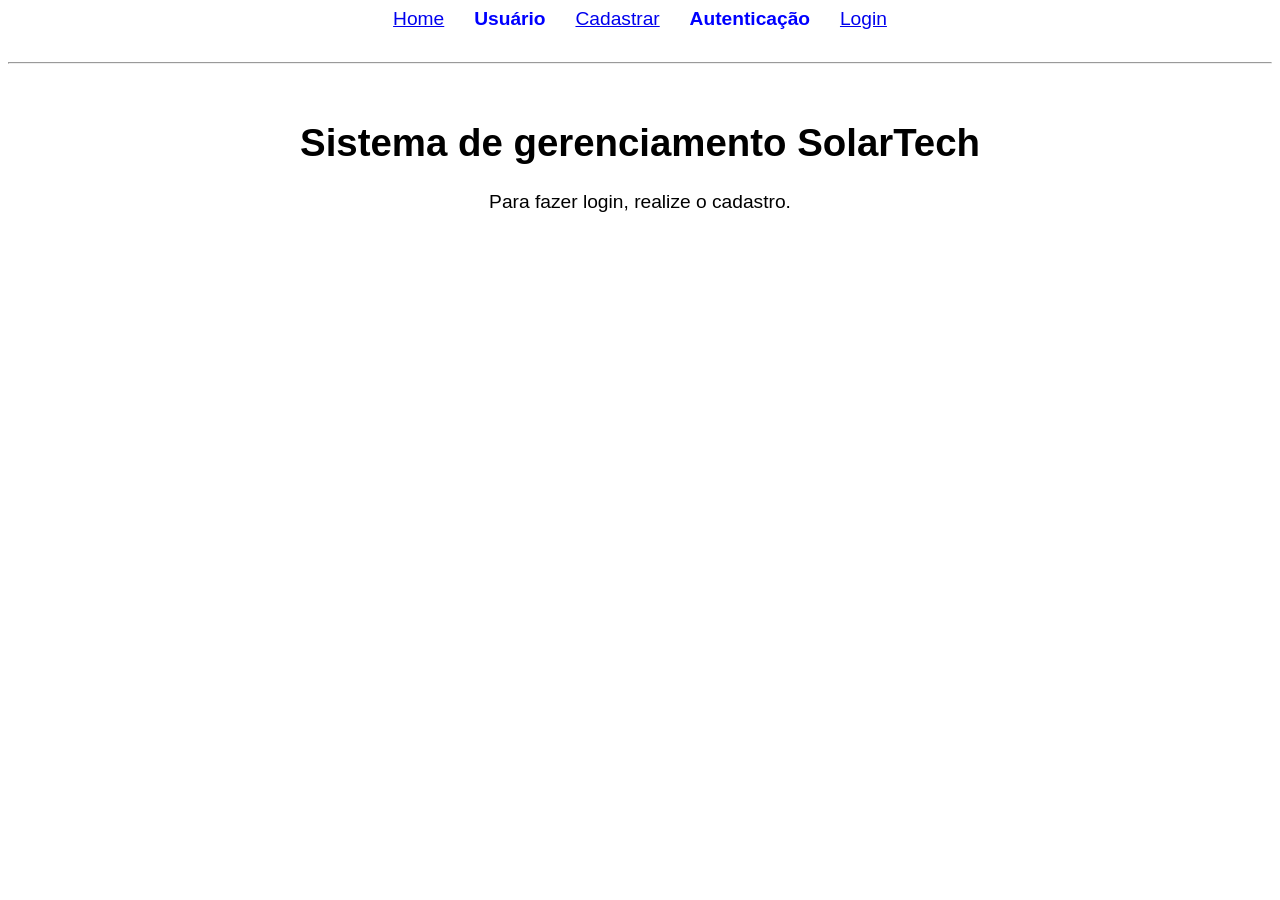
<file: frontend/index.html>
<!DOCTYPE html>
<html lang="pt-BR">
<head>
    <meta charset="UTF-8">
    <meta name="viewport" content="width=device-width, initial-scale=1.0">
    <link rel="stylesheet" href="./css/style.css">
    <script src="./js/index.js"defer></script>
    <title>SolarTech</title>
</head>
<body>
    <header>
        <nav>
            <a href="./index.html">Home</a> &emsp;
            <span class="titulo_menu">Usuário</span> &emsp;
            <a href="./html/usuario_cadastrar.html">Cadastrar</a> &emsp;
            <span class="titulo_menu">Autenticação</span> &emsp;

            <span id="login_usuario">
                <a href="./html/login.html">Login</a>
            </span>
            <br><br><hr><br>

            <span id="login_cliente"></span>

            <span id="login_equipamento"></span>

            <span id="login_inspecao"></span>
        </nav>
    </header>
    <main>
        <h1>Sistema de gerenciamento SolarTech</h1>
        <p>Para fazer login, realize o cadastro.</p>
    </main>
</body>
</html>
</file>
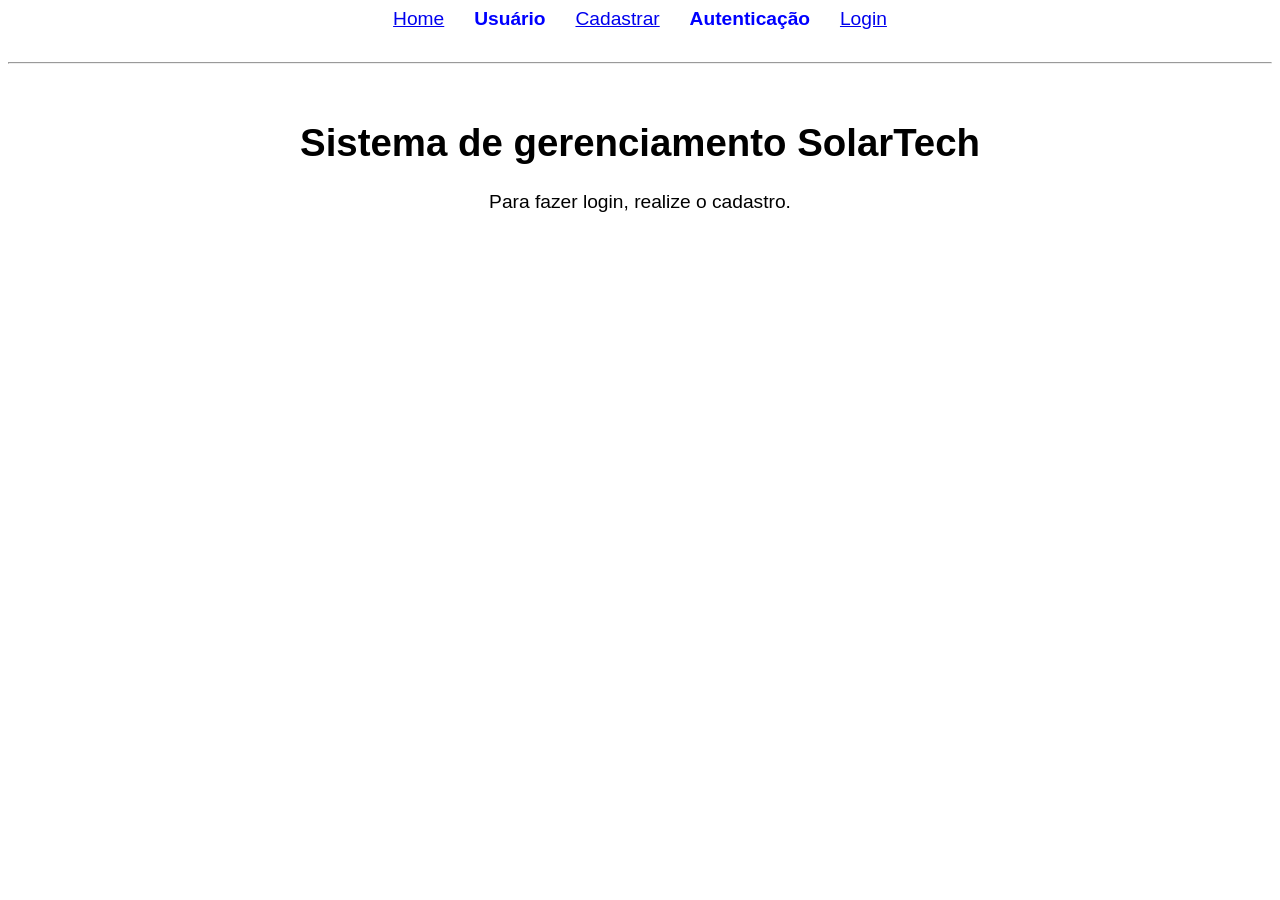
<file: frontend/html/cliente_apagar.html>
<!DOCTYPE html>
<html lang="pt-BR">
<head>
    <meta charset="UTF-8">
    <meta name="viewport" content="width=device-width, initial-scale=1.0">
    <link rel="stylesheet" href="../css/style.css">
    <script src="../js/cliente_apagar.js"defer></script>
    <title>SolarTech</title>
</head>
<body>
    <header>
        <nav>
            <a href="../index.html">Home</a> &emsp;
        </nav>
    </header>
    <main>
        <h1>Sistema de apagar o cliente</h1>

        <form>
            <label for="codCliente">Cód. Cliente: </label>
            <input type="text" id="codCliente"><br><br>

            <button id="btn_apagar">Apagar</button>
        </form>
        <div id="resposta"></div>
    </main>
</body>
</html>
</file>
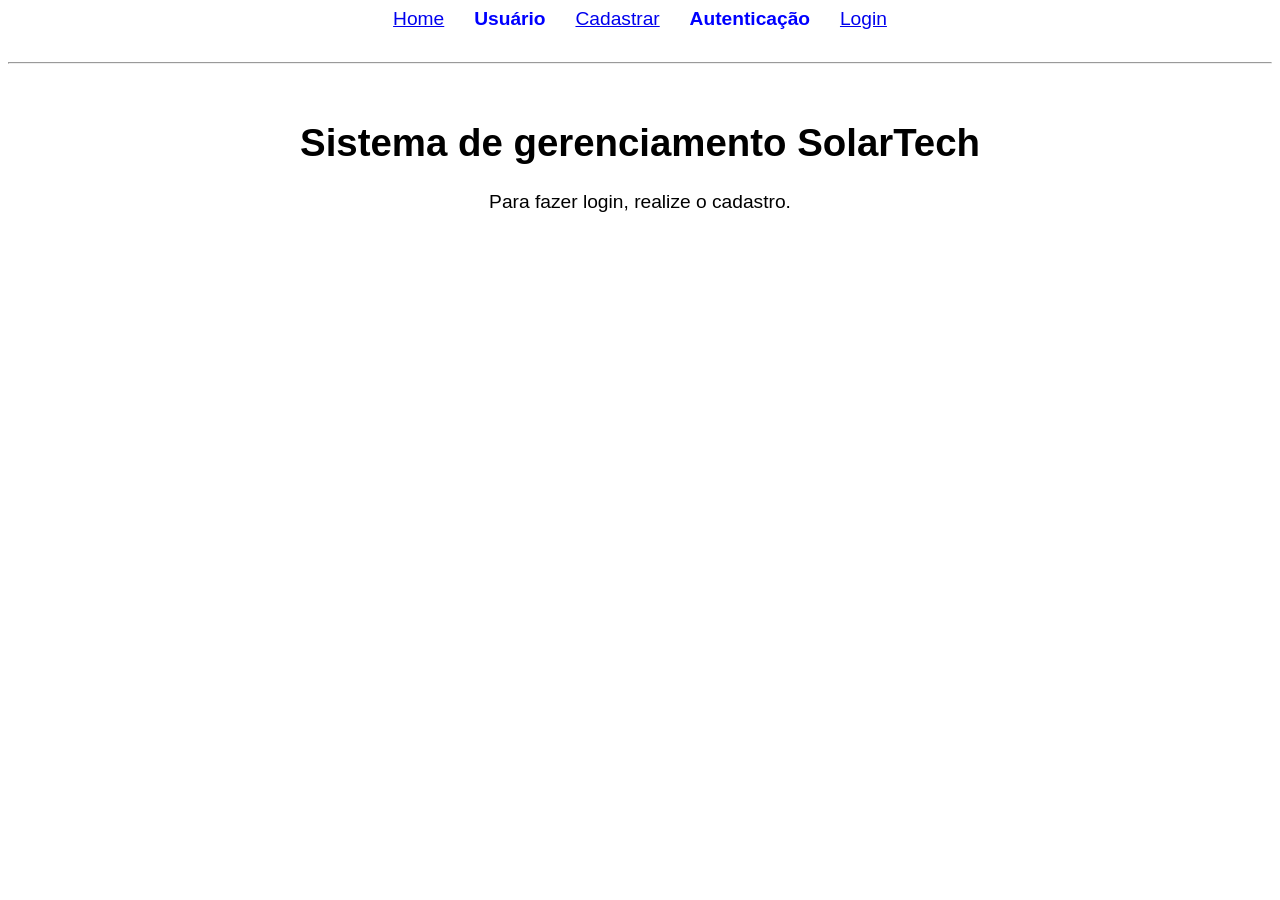
<file: frontend/html/cliente_atualizar.html>
<!DOCTYPE html>
<html lang="pt-BR">
<head>
    <meta charset="UTF-8">
    <meta name="viewport" content="width=device-width, initial-scale=1.0">
    <link rel="stylesheet" href="../css/style.css">
    <script src="../js/cliente_atualizar.js"defer></script>
    <title>SolarTech</title>
</head>
<body>
    <header>
        <nav>
            <a href="../index.html">Home</a> &emsp;
        </nav>
    </header>
    <main>
        <h1>Sistema de atualização do cliente</h1>

        <form>
            <label for="codCliente">Cód. Cliente: </label>
            <input type="text" id="codCliente"><br>

            <label for="nome">Nome: </label>
            <input type="text" id="nome"><br>

            <label for="cpf">CPF: </label>
            <input type="text" id="cpf"><br><br>

            <button id="btn_atualizar">Atualizar</button>
        </form>
        <div id="resposta"></div>
    </main>
</body>
</html>
</file>
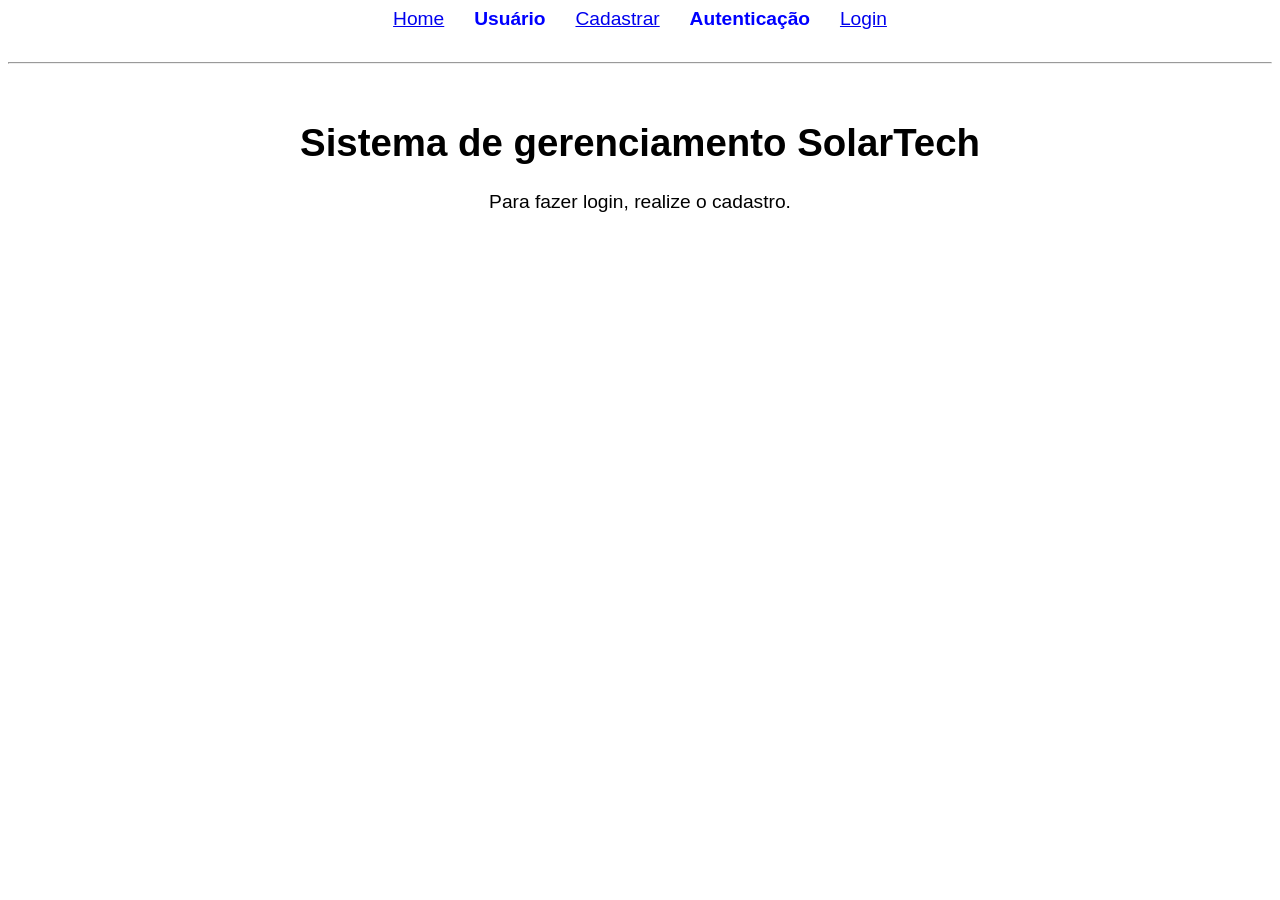
<file: frontend/html/cliente_cadastrar.html>
<!DOCTYPE html>
<html lang="pt-BR">
<head>
    <meta charset="UTF-8">
    <meta name="viewport" content="width=device-width, initial-scale=1.0">
    <link rel="stylesheet" href="../css/style.css">
    <script src="../js/cliente_cadastrar.js"defer></script>
    <title>SolarTech</title>
</head>
<body>
    <header>
        <nav>
            <a href="../index.html">Home</a> &emsp;
        </nav>
    </header>
    <main>
        <h1>Sistema de cadastro do cliente</h1>

        <form>
            <label for="nome">Nome: </label>
            <input type="text" id="nome"><br>

            <label for="cpf">CPF: </label>
            <input type="text" id="cpf"><br><br>

            <button id="btn_cadastrar">Cadastrar</button>
        </form>
        <div id="resposta"></div>
    </main>
</body>
</html>
</file>
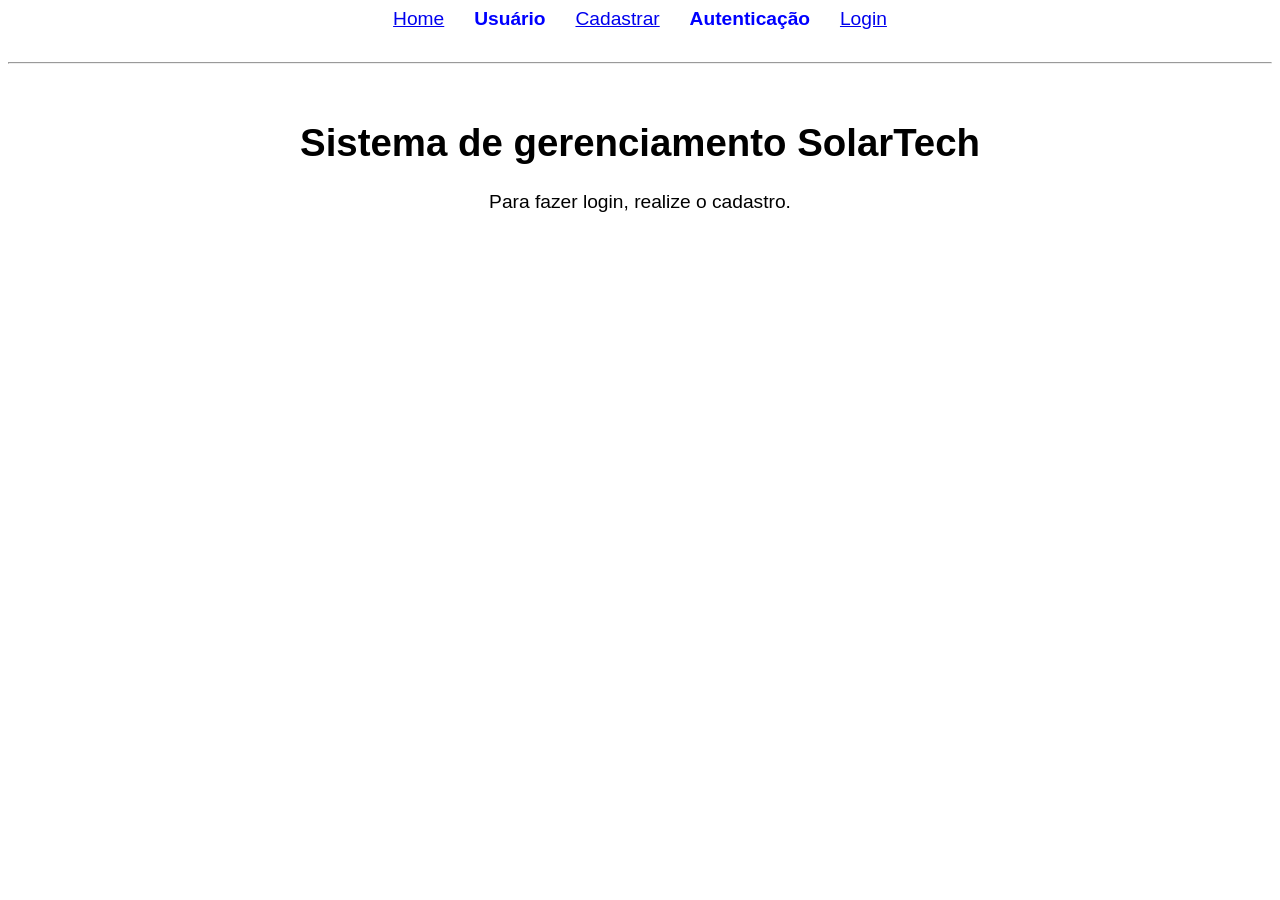
<file: frontend/html/cliente_consultar.html>
<!DOCTYPE html>
<html lang="pt-BR">
<head>
    <meta charset="UTF-8">
    <meta name="viewport" content="width=device-width, initial-scale=1.0">
    <link rel="stylesheet" href="../css/style.css">
    <script src="../js/cliente_consultar.js"defer></script>
    <title>SolarTech</title>
</head>
<body>
    <header>
        <nav>
            <a href="../index.html">Home</a> &emsp;
        </nav>
    </header>
    <main>
        <h1>Sistema de consultar clientes</h1>

        <form>
            <button id="btn_consultar">Consultar</button>
        </form>
        <div id="resposta"></div>
    </main>
</body>
</html>
</file>
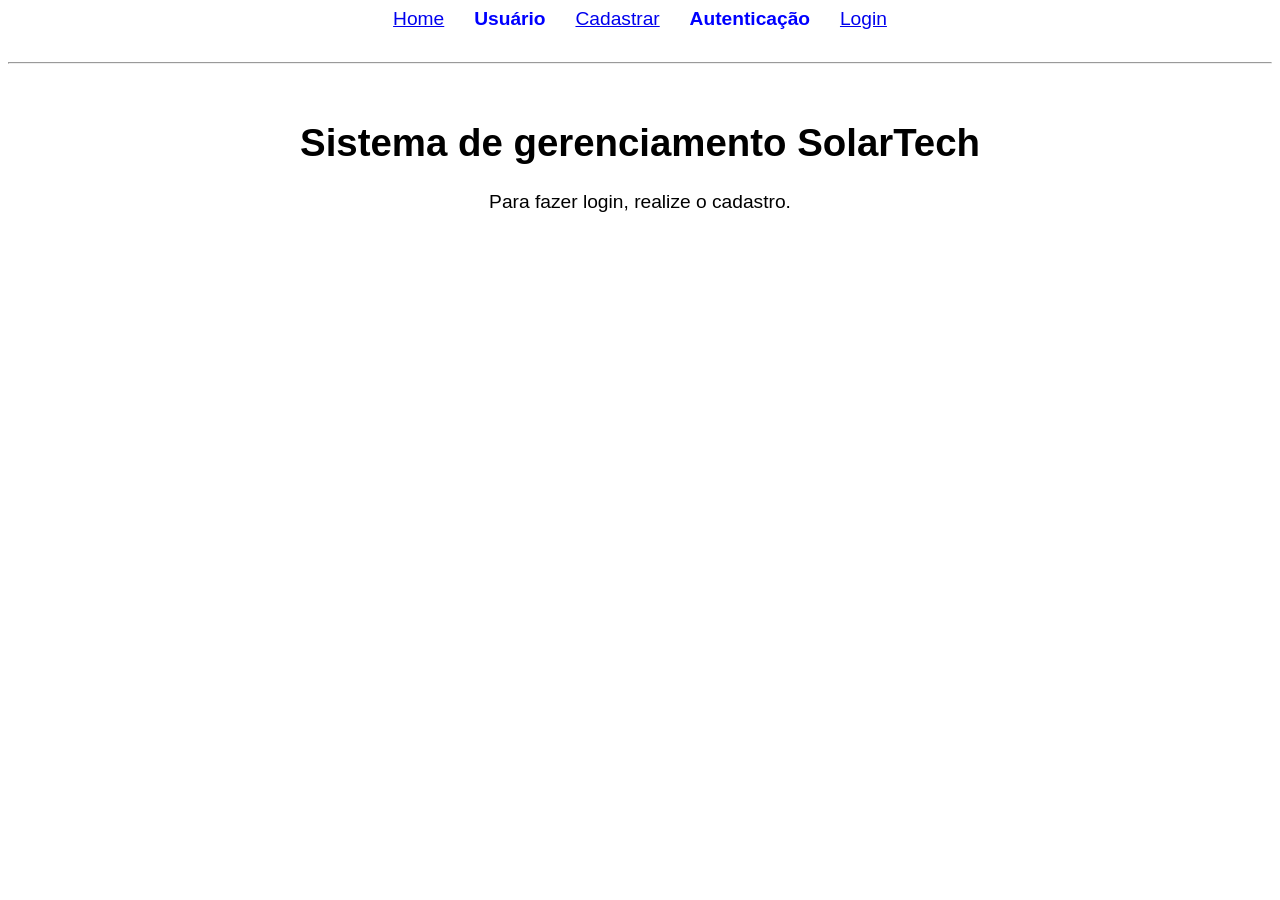
<file: frontend/html/cliente_listar.html>
<!DOCTYPE html>
<html lang="pt-BR">
<head>
    <meta charset="UTF-8">
    <meta name="viewport" content="width=device-width, initial-scale=1.0">
    <link rel="stylesheet" href="../css/style.css">
    <script src="../js/cliente_listar.js"defer></script>
    <title>SolarTech</title>
</head>
<body>
    <header>
        <nav>
            <a href="../index.html">Home</a> &emsp;
        </nav>
    </header>
    <main>
        <h1>Sistema de listagem de clientes</h1>

        <form>
            <button id="btn_listar">Listar</button>
        </form>
        <div id="resposta"></div>
    </main>
</body>
</html>
</file>
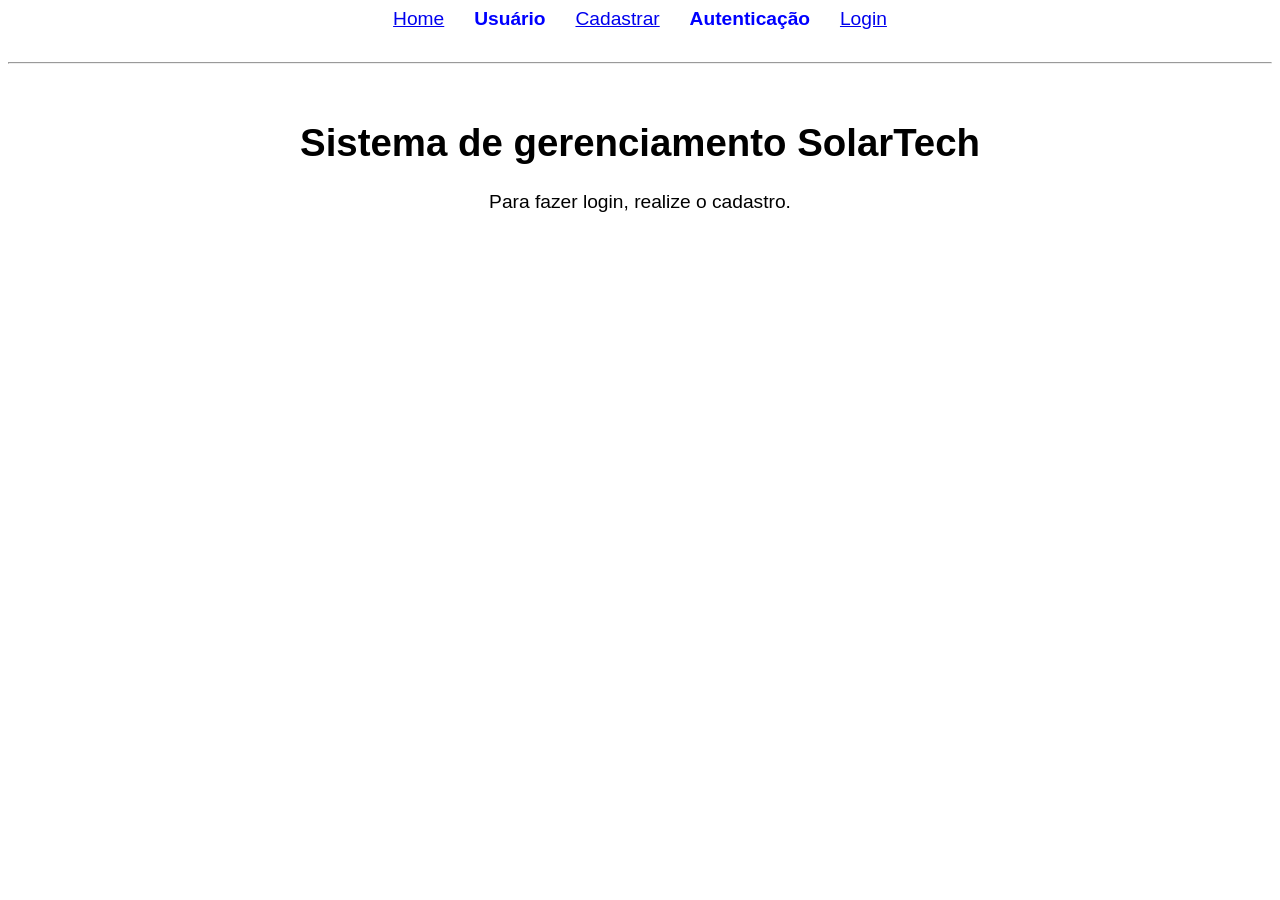
<file: frontend/html/equipamento_atualizar.html>
<!DOCTYPE html>
<html lang="pt-BR">
<head>
    <meta charset="UTF-8">
    <meta name="viewport" content="width=device-width, initial-scale=1.0">
    <link rel="stylesheet" href="../css/style.css">
    <script src="../js/equipamento_atualizar.js"defer></script>
    <title>SolarTech</title>
</head>
<body>
    <header>
        <nav>
            <a href="../index.html">Home</a> &emsp;
        </nav>
    </header>
    <main>
        <h1>Sistema de atualização do equipamento</h1>

        <form>
            <label for="codEquipamento">Cód. Equipamento: </label>
            <input type="number" id="codEquipamento"><br>

            <label for="idCliente">Cód. Cliente: </label>
            <input type="number" id="idCliente"><br>

            <label for="modelo">Modelo: </label>
            <input type="text" id="modelo"><br>

            <label for="fabricante">Fabricante: </label>
            <input type="text" id="fabricante"><br>

            <label for="numSerie">Núm. de Série: </label>
            <input type="text" id="numSerie"><br>
            <br>

            <button id="btn_atualizar">Atualizar</button>
        </form>
        <div id="resposta"></div>
    </main>
</body>
</html>
</file>
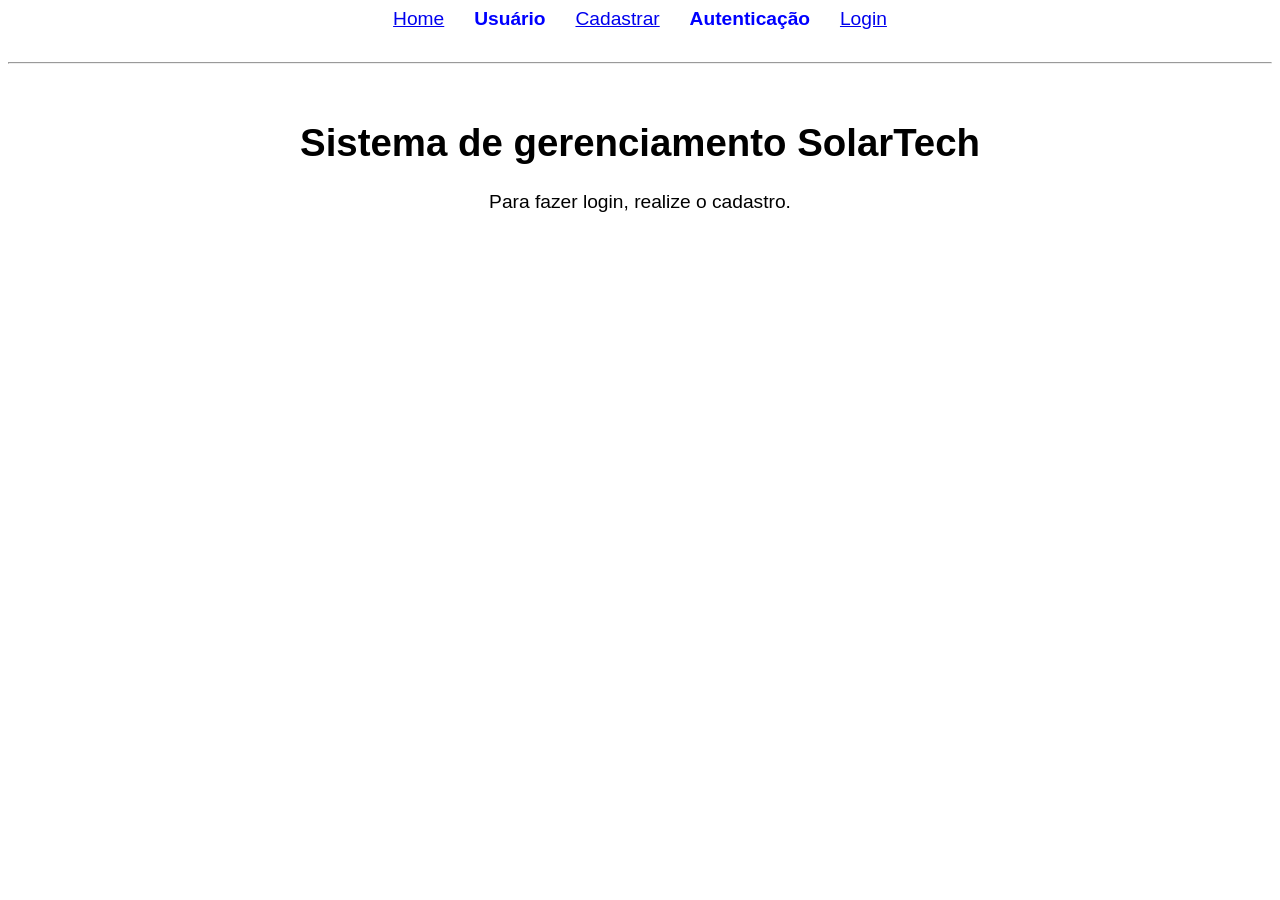
<file: frontend/html/equipamento_cadastrar.html>
<!DOCTYPE html>
<html lang="pt-BR">
<head>
    <meta charset="UTF-8">
    <meta name="viewport" content="width=device-width, initial-scale=1.0">
    <link rel="stylesheet" href="../css/style.css">
    <script src="../js/equipamento_cadastrar.js"defer></script>
    <title>SolarTech</title>
</head>
<body>
    <header>
        <nav>
            <a href="../index.html">Home</a> &emsp;
        </nav>
    </header>
    <main>
        <h1>Sistema de cadastro do equipamento</h1>

        <form>
            <label for="idCliente">Cód. Cliente: </label>
            <input type="number" id="idCliente"><br>

            <label for="modelo">Modelo: </label>
            <input type="text" id="modelo"><br>

            <label for="fabricante">Fabricante: </label>
            <input type="text" id="fabricante"><br>

            <label for="numSerie">Núm. de Série: </label>
            <input type="text" id="numSerie"><br>
            <br>

            <button id="btn_cadastrar">Cadastrar</button>
        </form>
        <div id="resposta"></div>
    </main>
</body>
</html>
</file>
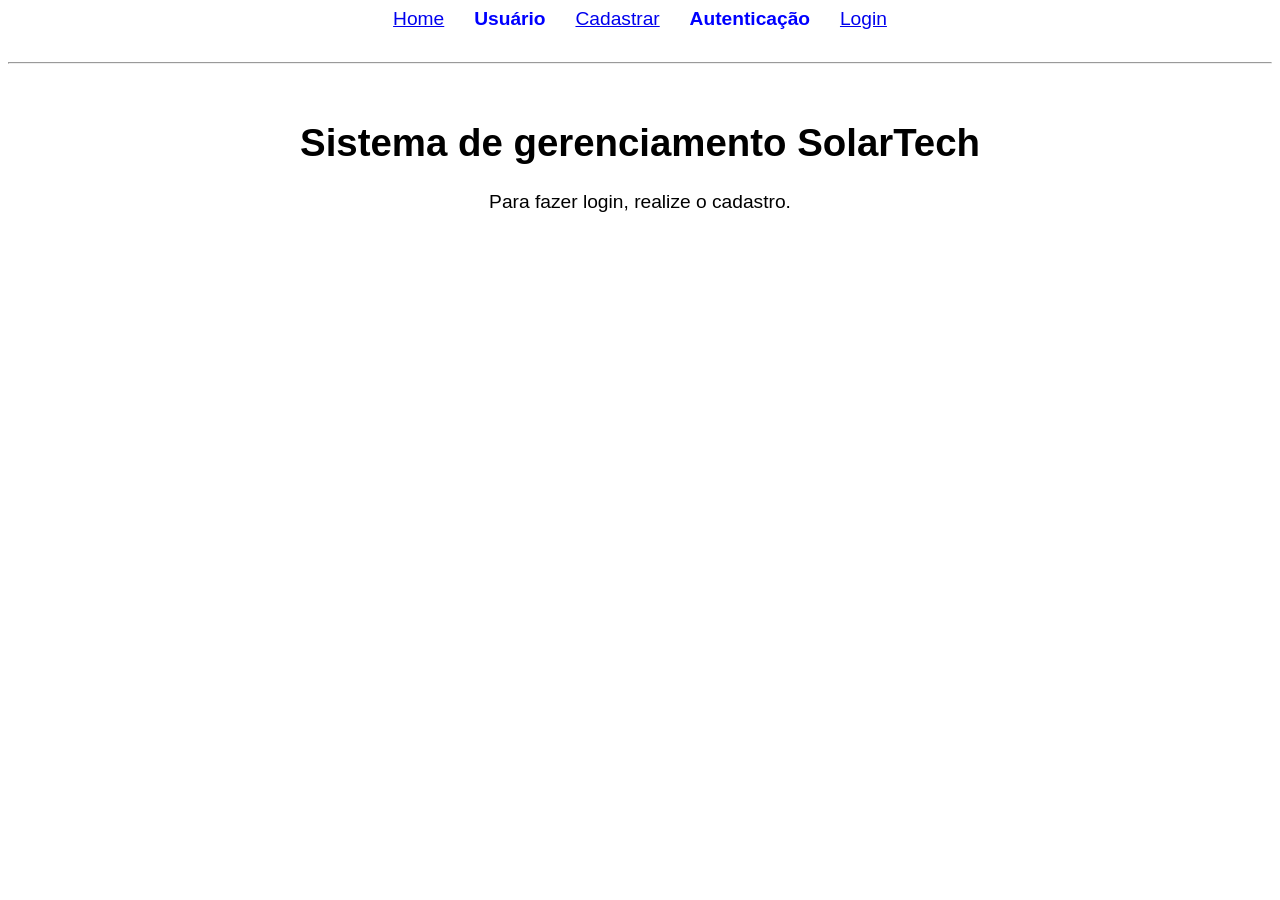
<file: frontend/html/inspecao_cadastrar.html>
<!DOCTYPE html>
<html lang="pt-BR">
<head>
    <meta charset="UTF-8">
    <meta name="viewport" content="width=device-width, initial-scale=1.0">
    <link rel="stylesheet" href="../css/style.css">
    <script src="../js/inspecao_cadastrar.js"defer></script>
    <title>SolarTech</title>
</head>
<body>
    <header>
        <nav>
            <a href="../index.html">Home</a> &emsp;
        </nav>
    </header>
    <main>
        <h1>Sistema de cadastro de inspeção</h1>

        <form>
            <label for="idEquipamento">Cód. Equipamento: </label>
            <input type="number" id="idEquipamento"><br>

            <label for="status">status: </label>
            <select id="status">
                <option value="PENDENTE">PENDENTE</option>
                <option value="REALIZADA">REALIZADA</option>
            </select><br>

            <label for="data">Data: </label>
            <input type="date" id="data"><br>
            <br>

            <button id="btn_cadastrar">Cadastrar</button>
        </form>
        <div id="resposta"></div>
    </main>
</body>
</html>
</file>
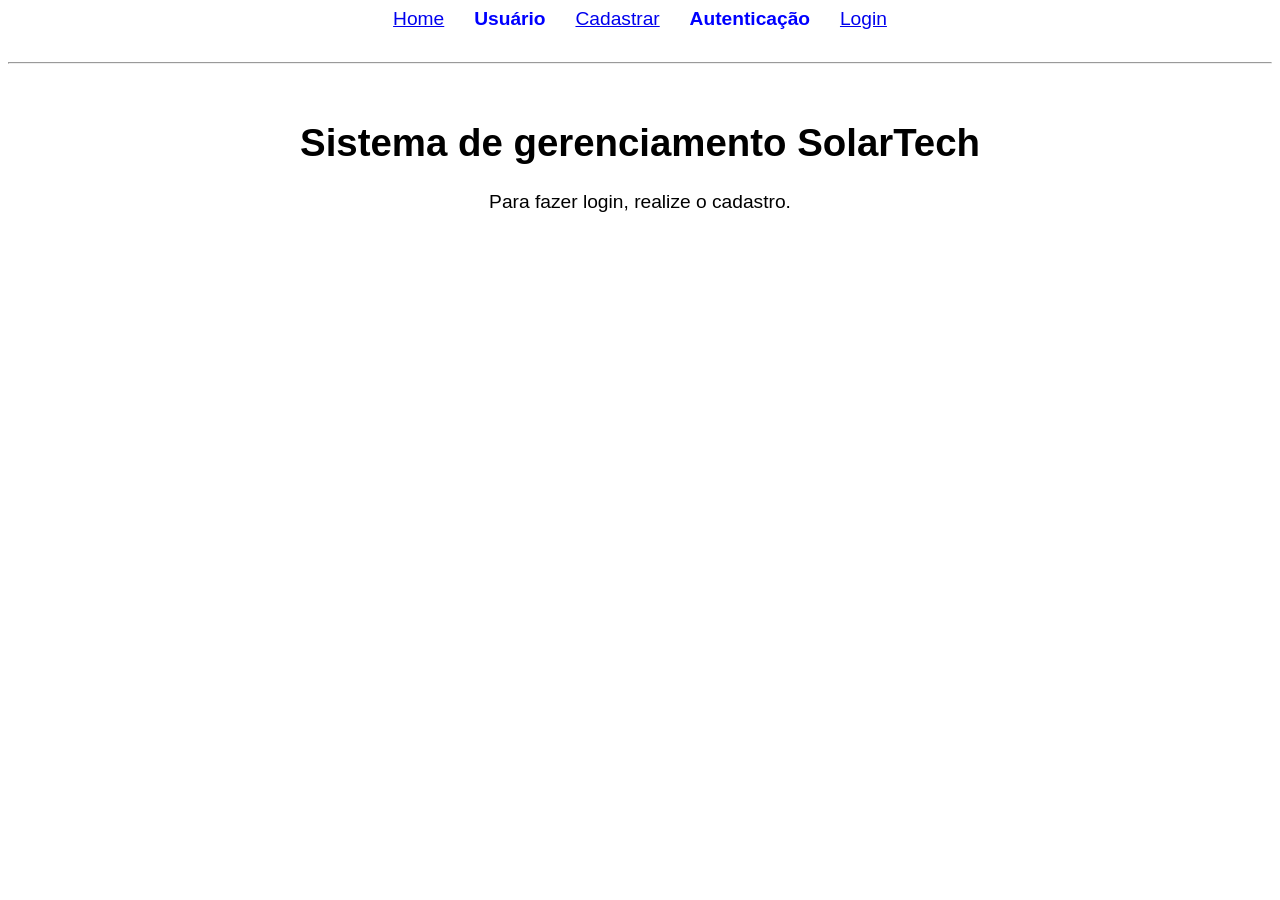
<file: frontend/html/inspecao_listar.html>
<!DOCTYPE html>
<html lang="pt-BR">
<head>
    <meta charset="UTF-8">
    <meta name="viewport" content="width=device-width, initial-scale=1.0">
    <link rel="stylesheet" href="../css/style.css">
    <script src="../js/inspecao_listar.js"defer></script>
    <title>SolarTech</title>
</head>
<body>
    <header>
        <nav>
            <a href="../index.html">Home</a> &emsp;
        </nav>
    </header>
    <main>
        <h1>Sistema de listagem de inspeções</h1>

        <form>
            <button id="btn_listar">Listar</button>
        </form>
        <div id="resposta"></div>
    </main>
</body>
</html>
</file>
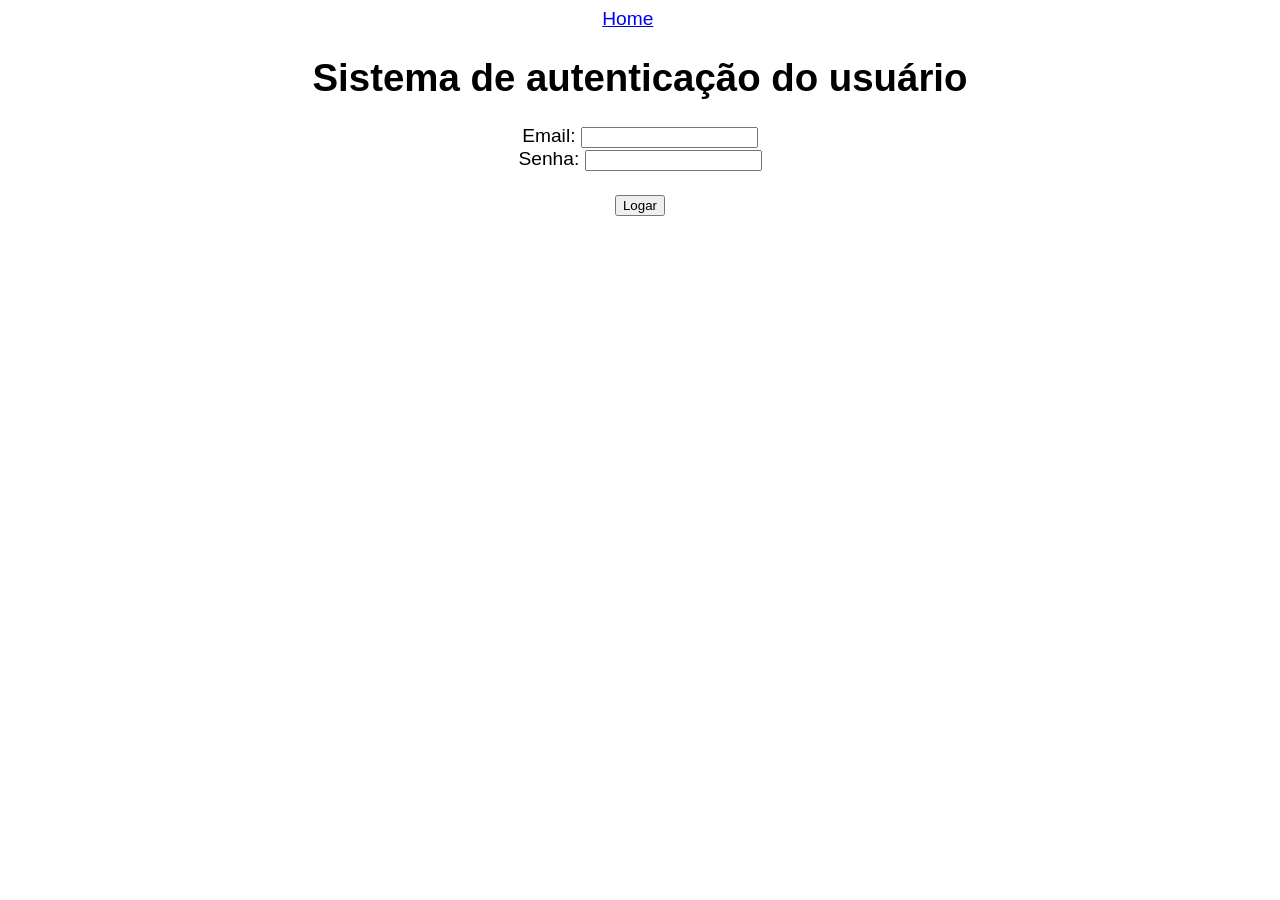
<file: frontend/html/login.html>
<!DOCTYPE html>
<html lang="pt-BR">
<head>
    <meta charset="UTF-8">
    <meta name="viewport" content="width=device-width, initial-scale=1.0">
    <link rel="stylesheet" href="../css/style.css">
    <script src="../js/login.js"defer></script>
    <title>SolarTech</title>
</head>
<body>
    <header>
        <nav>
            <a href="../index.html">Home</a> &emsp;
        </nav>
    </header>
    <main>
        <h1>Sistema de autenticação do usuário</h1>

        <form>

            <label for="email">Email: </label>
            <input type="email" id="email"><br>

            <label for="senha">Senha: </label>
            <input type="password" id="senha"><br><br>

            <button id="btn_logar">Logar</button>
        </form>
        <div id="resposta"></div>
    </main>
</body>
</html>
</file>
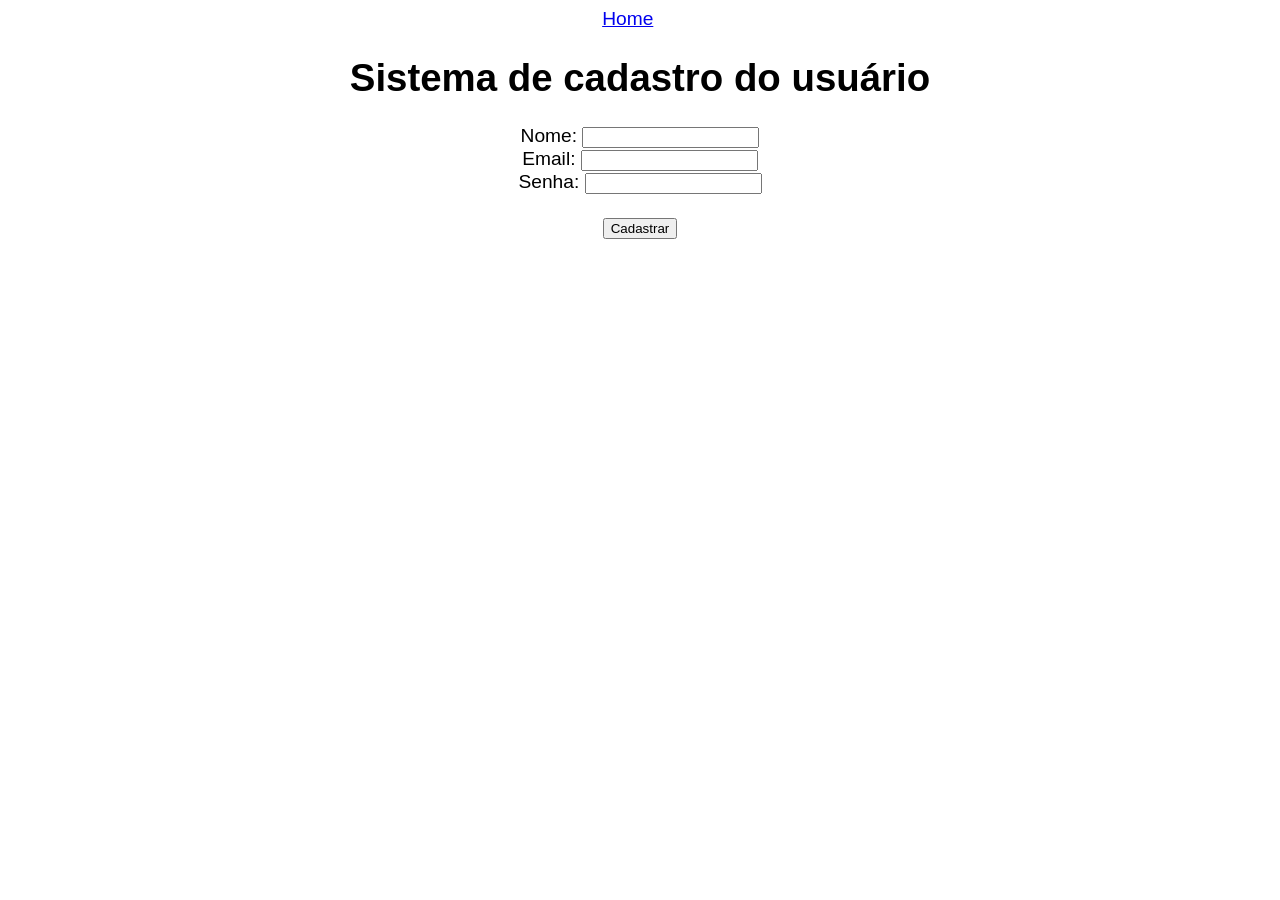
<file: frontend/html/usuario_cadastrar.html>
<!DOCTYPE html>
<html lang="pt-BR">
<head>
    <meta charset="UTF-8">
    <meta name="viewport" content="width=device-width, initial-scale=1.0">
    <link rel="stylesheet" href="../css/style.css">
    <script src="../js/usuario_cadastrar.js"defer></script>
    <title>SolarTech</title>
</head>
<body>
    <header>
        <nav>
            <a href="../index.html">Home</a> &emsp;
        </nav>
    </header>
    <main>
        <h1>Sistema de cadastro do usuário</h1>

        <form>
            <label for="nome">Nome: </label>
            <input type="text" id="nome"><br>

            <label for="email">Email: </label>
            <input type="email" id="email"><br>

            <label for="senha">Senha: </label>
            <input type="password" id="senha"><br><br>

            <button id="btn_cadastrar">Cadastrar</button>
        </form>
        <div id="resposta"></div>
    </main>
</body>
</html>
</file>
<file: frontend/css/style.css>
body{
    text-align: center;
    font-family: Verdana, Geneva, Tahoma, sans-serif;
    font-size: 1.2rem;
}

.titulo_menu{
    color: blue;
    font-weight: bold;
}

table, td, th, tr{
    border: 2px solid black;
    border-collapse: collapse;
    padding: 7px;
}
</file>
